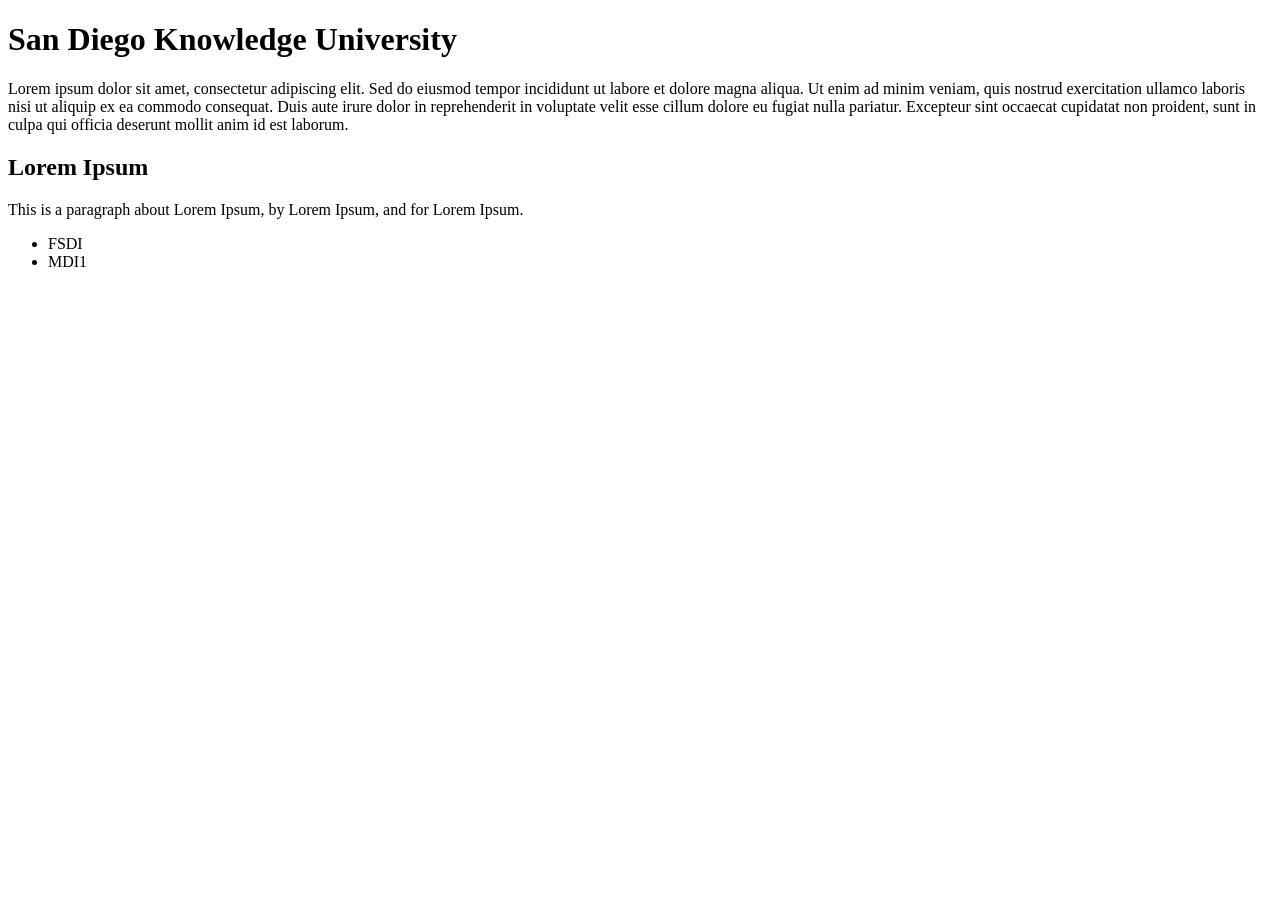
<file: myblog/practice/index.html>
<!doctype html>
<html lang="en">
  <head>
    <meta charset="UTF-8" />
    <meta name="viewport" content="width=device-width, initial-scale=1.0" />
    <title>SDGKU</title>
  </head>
  <body>
    <h1>San Diego Knowledge University</h1>
    <p>
      Lorem ipsum dolor sit amet, consectetur adipiscing elit. Sed do eiusmod
      tempor incididunt ut labore et dolore magna aliqua. Ut enim ad minim
      veniam, quis nostrud exercitation ullamco laboris nisi ut aliquip ex ea
      commodo consequat. Duis aute irure dolor in reprehenderit in voluptate
      velit esse cillum dolore eu fugiat nulla pariatur. Excepteur sint occaecat
      cupidatat non proident, sunt in culpa qui officia deserunt mollit anim id
      est laborum.
    </p>
    <h2>Lorem Ipsum</h2>
    <p>
      This is a paragraph about Lorem Ipsum, by Lorem Ipsum, and for Lorem
      Ipsum.
    </p>
    <ul>
      <li>FSDI</li>
      <li>MDI1</li>
    </ul>
  </body>
</html>
</file>
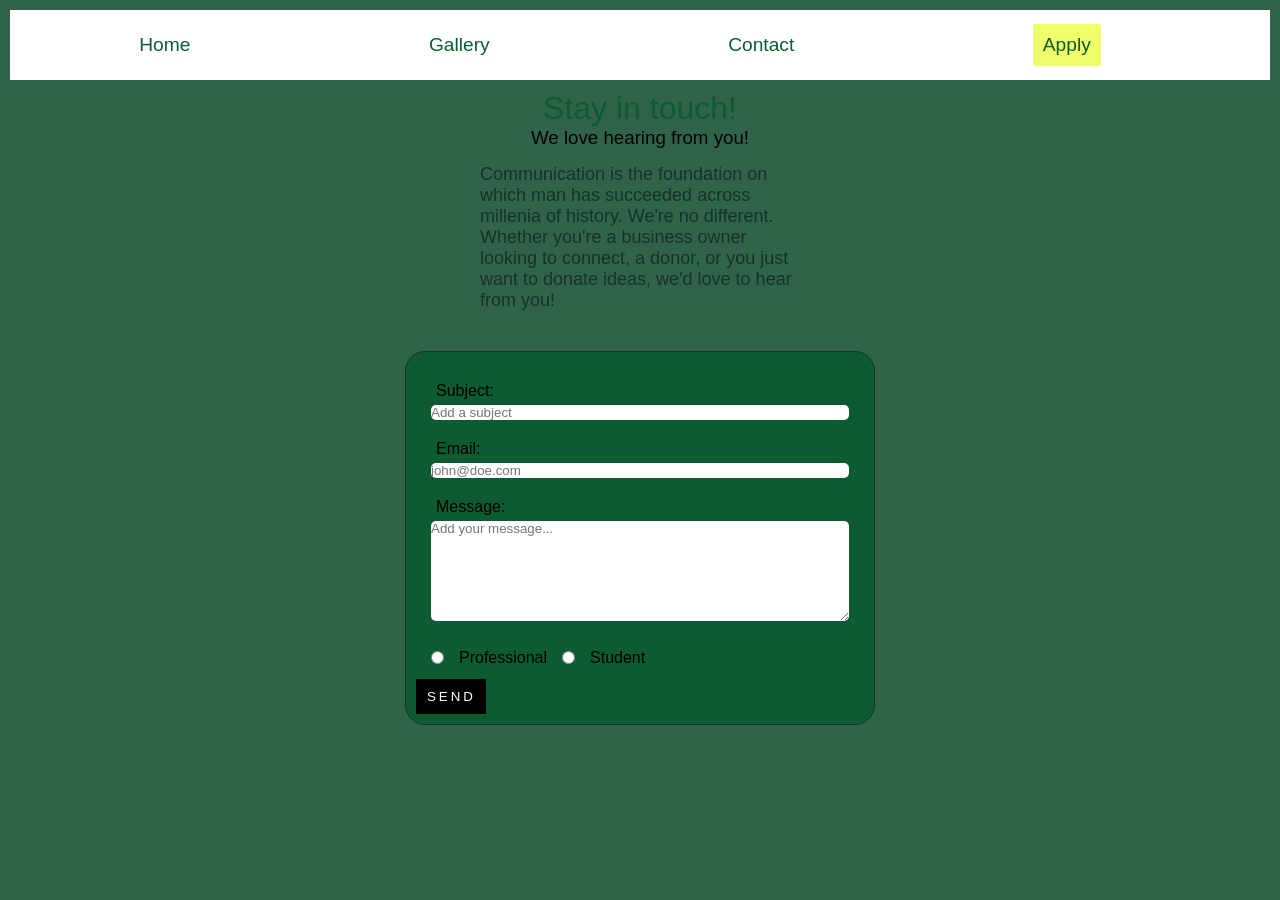
<file: myblog/contact.html>
<!doctype html>
<html lang="en">
  <head>
    <meta charset="UTF-8" />
    <meta name="viewport" content="width=device-width, initial-scale=1.0" />
    <link rel="stylesheet" href="assets\style.css" />
    <title>Contact</title>
  </head>
  <body>
    <header>
      <nav class="nav">
        <a href="home.html">Home</a>
        <a href="gallery.html">Gallery</a>
        <a href="#">Contact</a>
        <a class="button-yellow button-control" href="#">Apply</a>
      </nav>
    </header>
    <main>
      <h1 class="con-h1">Stay in touch!</h1>
      <h3 class="con-h3">We love hearing from you!</h3>
      <div class="pi-flex-div">
        <div class="con-p-div">
          <p class="con-p">
            Communication is the foundation on which man has succeeded across
            millenia of history. We're no different. Whether you're a business
            owner looking to connect, a donor, or you just want to donate ideas,
            we'd love to hear from you!
          </p>
        </div>
      </div>
      <form class="form">
        <div class="input-container">
          <label>Subject:</label>
          <input
            type="text"
            placeholder="Add a subject"
            id="subject"
            name="subject"
          />
        </div>
        <div class="input-container">
          <label>Email: </label>
          <input
            type="email"
            placeholder="john@doe.com"
            id="email"
            name="email"
          />
        </div>
        <div class="input-container">
          <label>Message: </label>
          <textarea placeholder="Add your message..."></textarea>
        </div>
        <div class="radio">
          <input
            type="radio"
            id="radio-1"
            name="radio-1"
            value="student"
            class="input-container"
          />
          <label name="professional">Professional</label>
          <input
            type="radio"
            id="radio-2"
            name="radio-2"
            value="professional"
            class="input-container"
          />
          <label name="student">Student</label>
        </div>
        <button class="button-control">Send</button>
      </form>
    </main>
  </body>
</html>
</file>
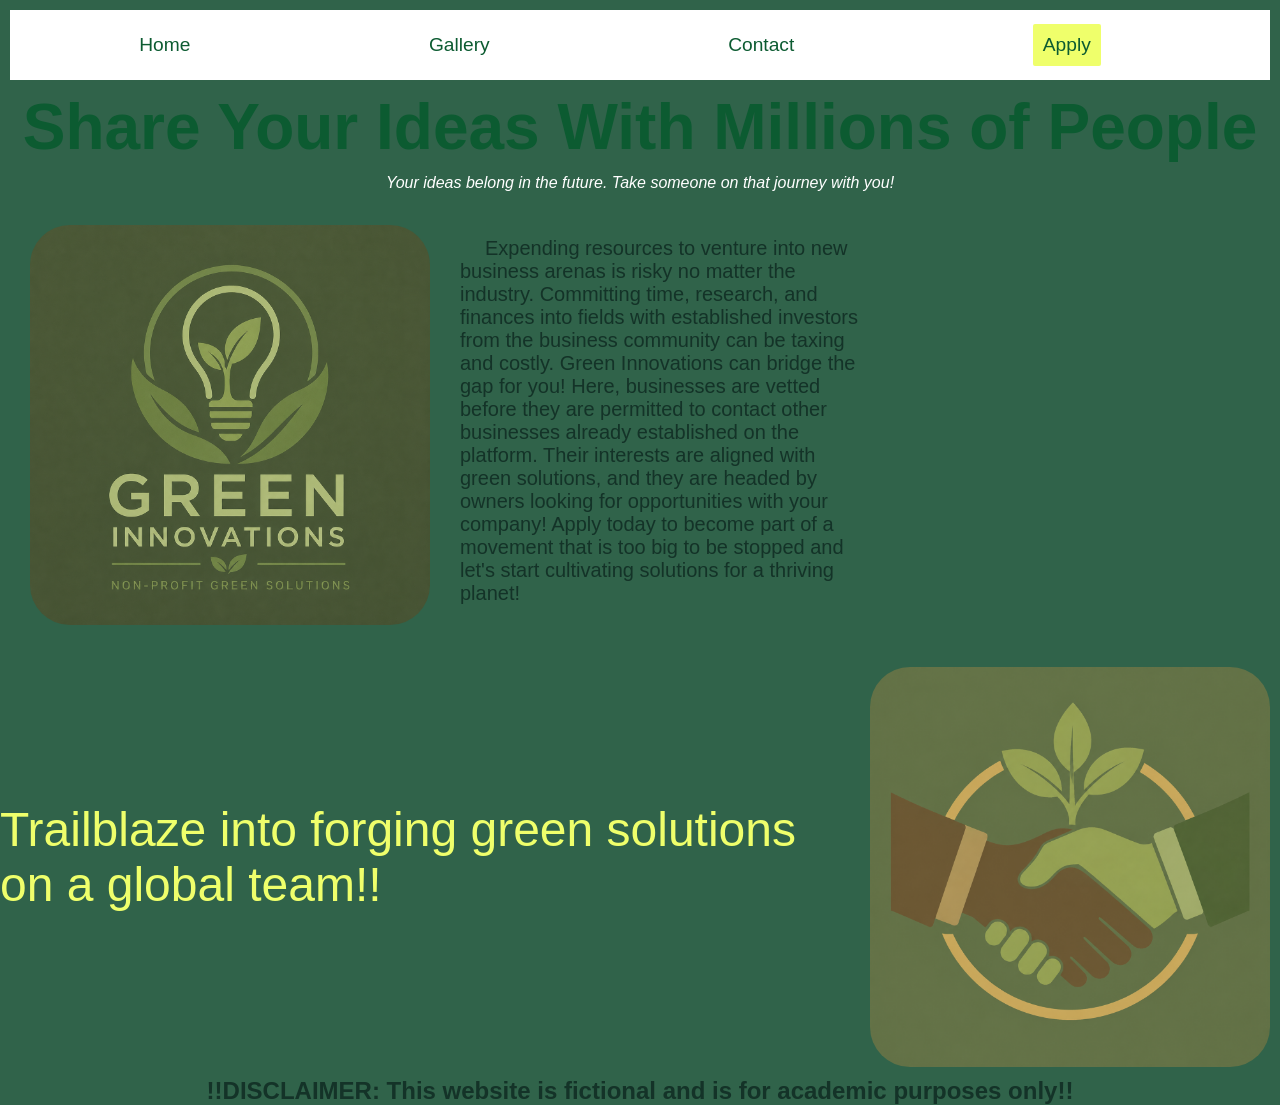
<file: myblog/home.html>
<!doctype html>
<html lang="en">
  <head>
    <meta charset="UTF-8" />
    <meta name="viewport" content="width=device-width, initial-scale=1.0" />
    <title>Green Innovations</title>
    <link rel="stylesheet" href="assets\style.css" />
  </head>
  <body>
    <header>
      <nav class="nav">
        <a href="home.html">Home</a>
        <a href="gallery.html">Gallery</a>
        <a href="contact.html">Contact</a>
        <!-- buttons are styled in the contact section of css-->
        <a href="#" class="button-yellow button-control">Apply</a>
      </nav>
    </header>
    <main>
      <h1 class="large-txt">Share Your Ideas With Millions of People</h1>
      <h3 class="sm-txt">
        <em>
          Your ideas belong in the future. Take someone on that journey with
          you!
        </em>
      </h3>
      <section class="attention-getter-flex">
        <img
          src="assets\greeninnovations.png"
          class="img-gilogo"
          alt="Green Innovations Logo"
        />
        <p class="blurb">
          Expending resources to venture into new business arenas is risky no
          matter the industry. Committing time, research, and finances into
          fields with established investors from the business community can be
          taxing and costly. Green Innovations can bridge the gap for you! Here,
          businesses are vetted before they are permitted to contact other
          businesses already established on the platform. Their interests are
          aligned with green solutions, and they are headed by owners looking
          for opportunities with your company! Apply today to become part of a
          movement that is too big to be stopped and let's start cultivating
          solutions for a thriving planet!
        </p>
      </section>
      <!--
      <div class="icons-flex">
        <img
          src="assets\deforestation.png"
          class="img-deforestation"
          alt="An image depicting stopping deforestation."
        />
        <img
          src="assets\conservation.png"
          class="img-conservation"
          alt="An image depicting food and water conservation symbols."
        />
        <img
          src="assets\greenenergy.png"
          class="img-cleanenergy"
          alt="An image depicting clean energy symbols."
        />
      </div>
    -->
      <aside class="aside-flex">
        <p class="aside-p">
          Trailblaze into forging green solutions on a global team!!
        </p>
        <img
          src="assets\handshake.png"
          class="img-handshake"
          alt="A handshake."
        />
      </aside>
    </main>
    <footer class="footer">
      <p>
        <strong
          >!!DISCLAIMER: This website is fictional and is for academic purposes
          only!!</strong
        >
      </p>
    </footer>
  </body>
</html>
</file>
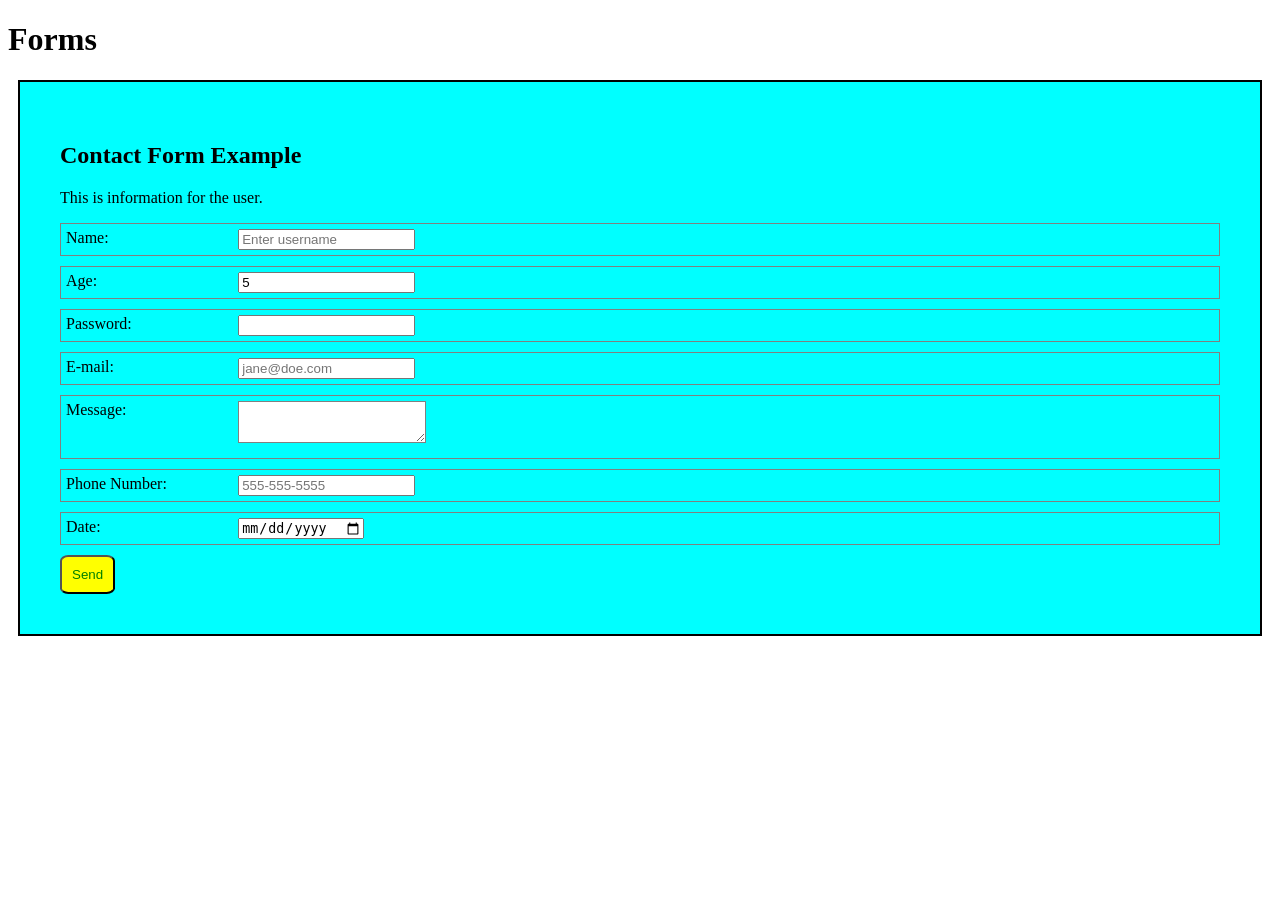
<file: myblog/practice/forms.html>
<!doctype html>
<html lang="en">
  <head>
    <meta charset="UTF-8" />
    <meta name="viewport" content="width=device-width, initial-scale=1.0" />
    <link rel="stylesheet" href="forms.css" />
    <title>Forms</title>
  </head>
  <body>
    <h1>Forms</h1>
    <div class="form-container">
      <h2>Contact Form Example</h2>
      <p>This is information for the user.</p>
      <form action="">
        <div class="input-container">
          <label>Name:</label>
          <input
            type="text"
            placeholder="Enter username"
            id="txtName"
            name="user_name"
          />
        </div>
        <div class="input-container">
          <label>Age:</label>
          <input type="number" value="5" id="age" name="age" />
        </div>
        <div class="input-container">
          <label>Password:</label>
          <input type="password" name="user-pass" id="password" />
        </div>
        <div class="input-container">
          <label>E-mail:</label>
          <input
            type="email"
            name="email"
            placeholder="jane@doe.com"
            id="email"
          />
        </div>
        <div class="input-container">
          <label>Message: </label>
          <textarea></textarea>
        </div>
        <div class="input-container">
          <label>Phone Number:</label>
          <input
            type="tel"
            placeholder="555-555-5555"
            name="telephone"
            id="telephone"
          />
        </div>
        <div class="input-container">
          <label>Date: </label>
          <input type="date" name="date" id="date" />
        </div>

        <button>Send</button>
      </form>
    </div>
  </body>
</html>
</file>
<file: myblog/practice/forms.css>
.form-container {
  background-color: cyan;
  margin: 10px;
  padding: 40px;
  border: 2px solid black;
}

.input-container,
.input-container textarea {
  display: flex;
  margin-bottom: 10px;
  padding: 5px;
  border: 1px solid gray;
}

label {
  width: 15%;
}

button {
  border-radius: 15%;
  background-color: yellow;
  color: green;
  padding: 10px;
}
</file>
